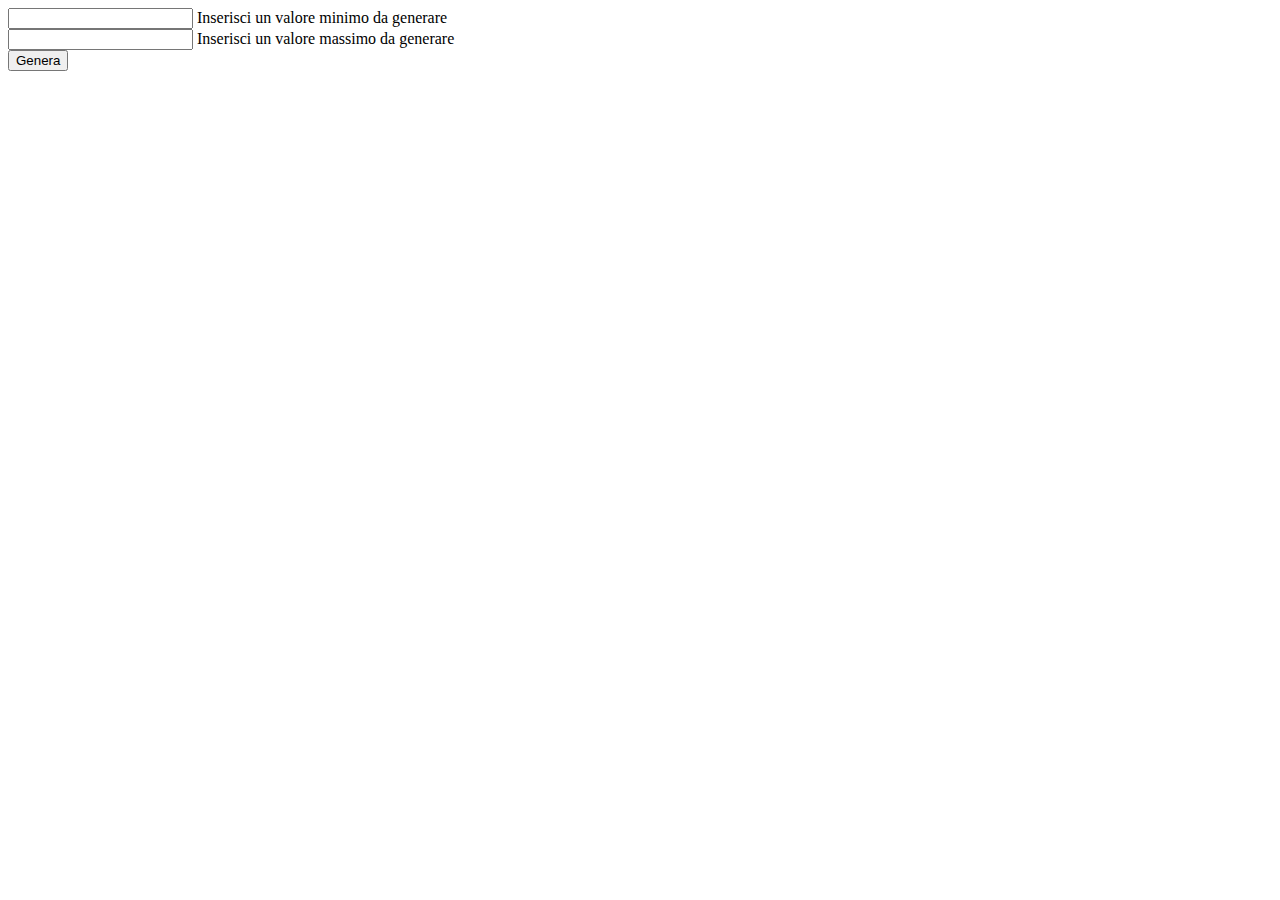
<file: Snack1/index.html>
<!DOCTYPE html>
<html lang="en">

<head>
    <meta charset="UTF-8">
    <meta http-equiv="X-UA-Compatible" content="IE=edge">
    <meta name="viewport" content="width=device-width, initial-scale=1.0">
    <title>Document</title>

    <!-- js -->
    <script type="text/javascript" src="./main.js" defer></script>
</head>

<body>
    <div>
        <input type="number" id="min">
        <span>Inserisci un valore minimo da generare</span>
    </div>

    <div>
        <input type="number" id="max">
        <span>Inserisci un valore massimo da generare</span>
    </div>

    <button type="button" id="generate">Genera</button>


    <div>
        <h3 id="print"></h3>
    </div>
</body>

</html>
</file>
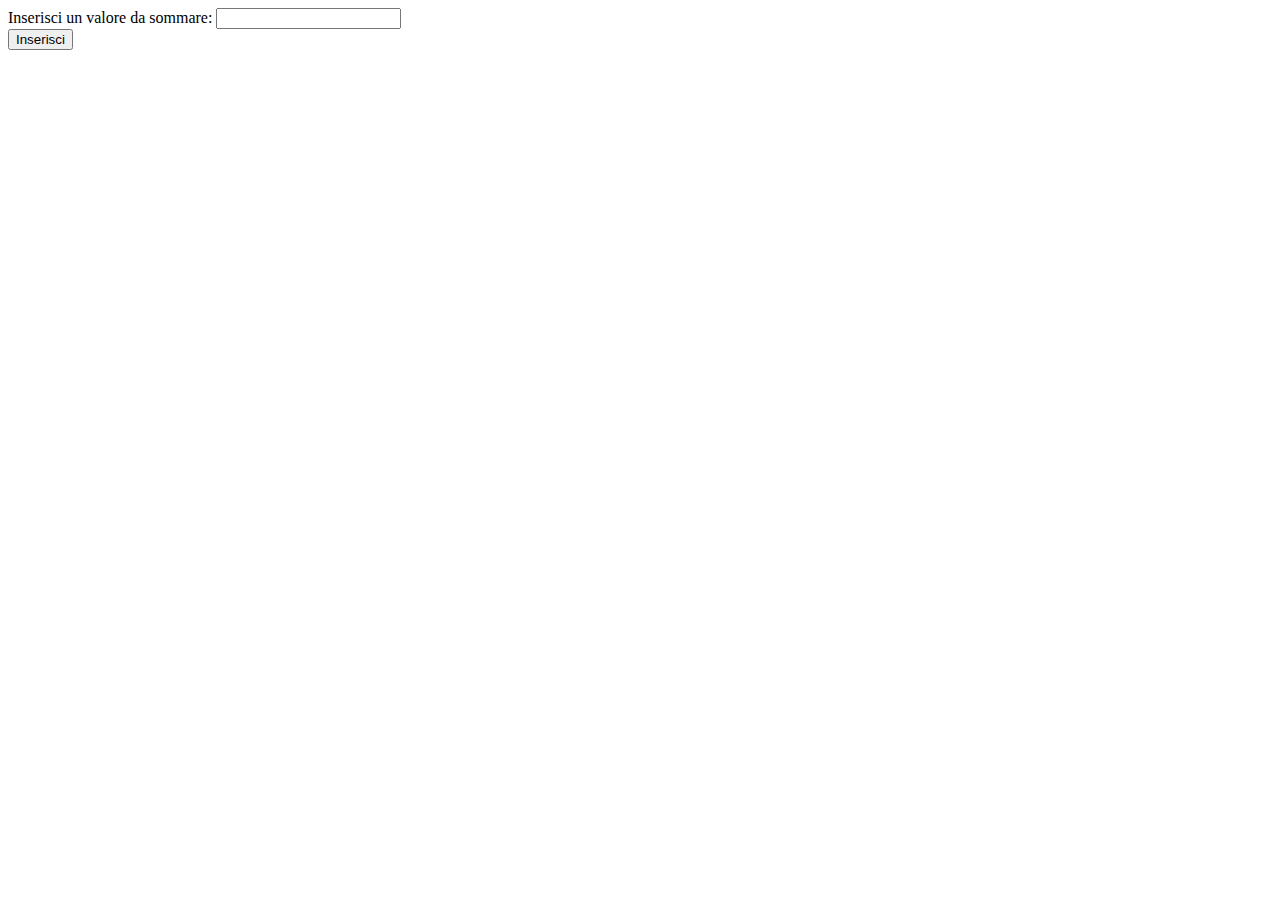
<file: Snack2/index.html>
<!DOCTYPE html>
<html lang="en">

<head>
    <meta charset="UTF-8">
    <meta http-equiv="X-UA-Compatible" content="IE=edge">
    <meta name="viewport" content="width=device-width, initial-scale=1.0">
    <title>Document</title>

    <!-- link css -->
    <link rel="stylesheet" href="./style.css">

    <!-- js -->
    <script type="text/javascript" src="./main.js" defer></script>
</head>

<body>
    <div>
        <span>Inserisci un valore da sommare: </span>
        <input type="number" id="number">
    </div>

    <button type="button" class="add">Inserisci</button>
</body>

</html>
</file>
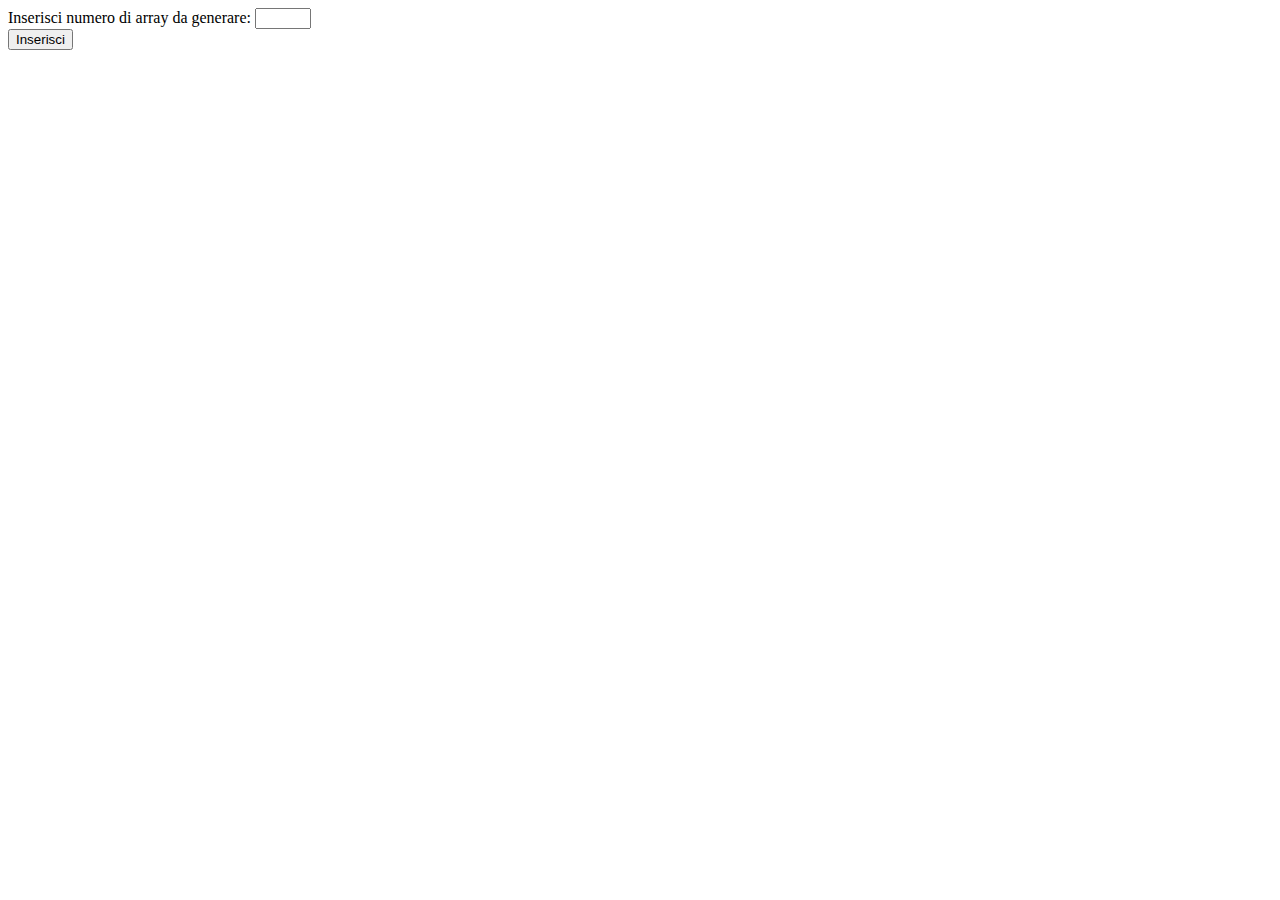
<file: Snack3/index.html>
<!DOCTYPE html>
<html lang="en">

<head>
    <meta charset="UTF-8">
    <meta http-equiv="X-UA-Compatible" content="IE=edge">
    <meta name="viewport" content="width=device-width, initial-scale=1.0">
    <title>Document</title>


    <!-- js -->
    <script type="text/javascript" src="./main.js" defer></script>
</head>

<body>
    <div>
        <span>Inserisci numero di array da generare: </span>
        <input type="number" id="number" max="10" min="1">
    </div>

    <button type="button" class="generate">Inserisci</button>
</body>

</html>
</file>
<file: Snack2/style.css>
.add.vanish {
    display: none;
}
</file>
